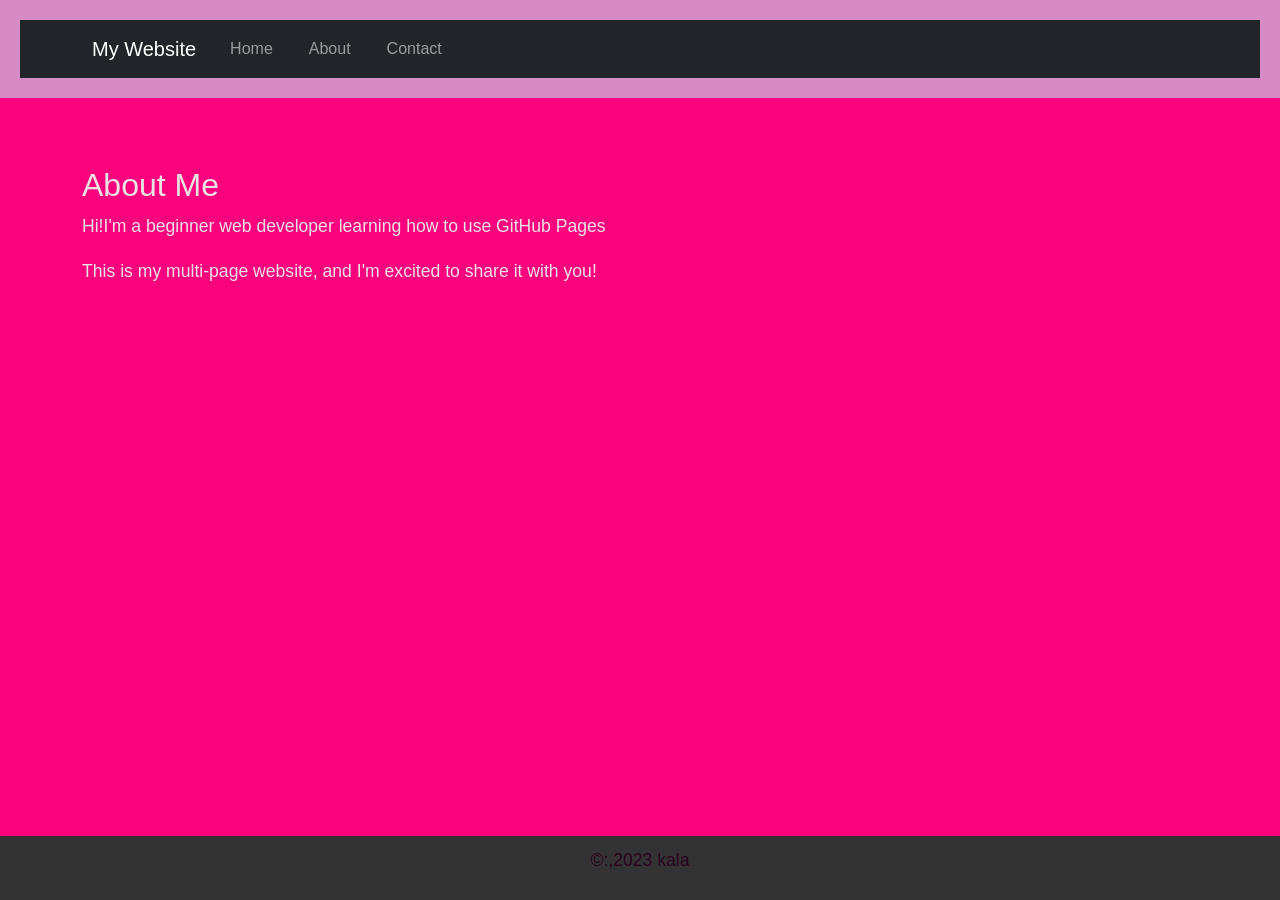
<file: about.html>
<DOCTYPE html>
<html lang="en">
<head>
 <meta charset="UTF-8">
 <meta name="viewport"
content="width= device-width,inital-scale=1.0">
 <title>About Me</title>
 <link href="https://cdn.jsdelivr.net/npm/bootstrap@5.3.0/dist/css/bootstrap.min.css" rel="stylesheet"> 
<link rel="stylesheet" href="styles.css"> 
<head>
<body>
 <header>
   <nav class="navbar navbar-expand-lg navbar-dark bg-dark"> 

        <div class="container"> 

            <a class="navbar-brand" href="index.html">My Website</a> 

            <button class="navbar-toggler" type="button" data-bs-toggle="collapse" data-bs-target="#navbarNav"> 

                <span class="navbar-toggler-icon"></span> 

            </button> 

            <div class="collapse navbar-collapse" id="navbarNav"> 

                <ul class="navbar-nav"> 

                    <li class="nav-item"> 

                        <a class="nav-link" href="index.html">Home</a> 

                    </li> 

                    <li class="nav-item"> 

                        <a class="nav-link" href="about.html">About</a> 

                    </li> 

                    <li class="nav-item"> 

                        <a class="nav-link" href="contact.html">Contact</a> 

                    </li> 

                </ul> 

            </div> 

        </div> 

    </nav> 

</header> 
<main class="container my-5">
   <h2>About Me</h2>
   <p>Hi!I'm a beginner web developer learning how to use GitHub Pages</p>
   <p>This is my multi-page website, and I'm excited to share it with you!</p>
 </main>

 <footer>
    <p>&copy:,2023 kala</p>
 </footer>
  <script src="https://cdn.jsdelivr.net/npm/@popperjs/core@2.11.6/dist/umd/popper.min.js"></script> 

    <script src="https://cdn.jsdelivr.net/npm/bootstrap@5.3.0/dist/js/bootstrap.min.js"></script> 
</body>
</html>
</file>
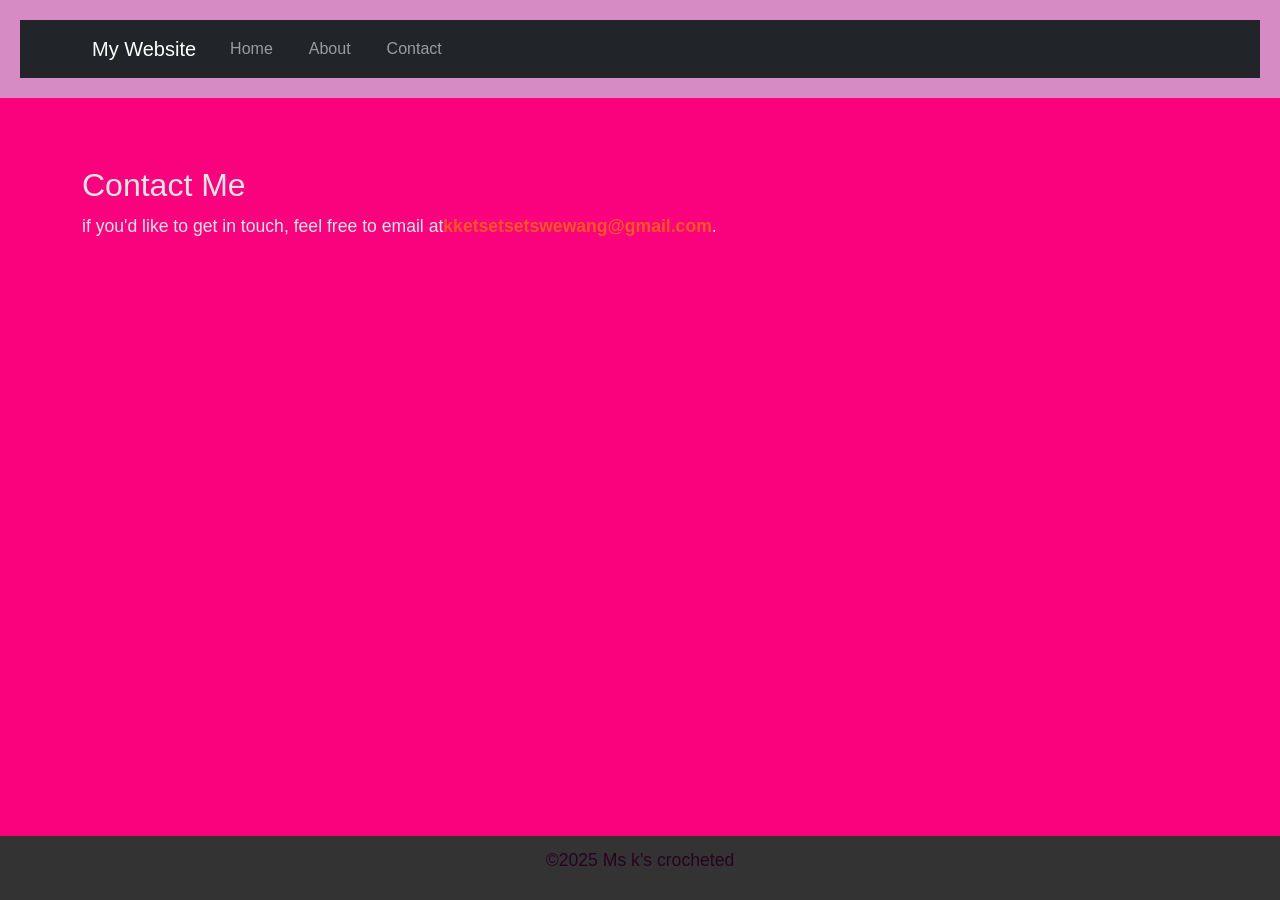
<file: contact.html>
<DOCTYPE html>
<html lang="en">
<head>
 <meta charset="UTF-8">
 <meta name="viewport"
content="width=device-width, intial-scale=1-0">
 <title>Contact Me</title>
 <link href="https://cdn.jsdelivr.net/npm/bootstrap@5.3.0/dist/css/bootstrap.min.css" rel="stylesheet"> 
 <link rel="stylesheet" href="styles.css"> 
</head>
<body>
  <header>
    <nav class="navbar navbar-expand-lg navbar-dark bg-dark"> 

        <div class="container"> 

            <a class="navbar-brand" href="index.html">My Website</a> 

            <button class="navbar-toggler" type="button" data-bs-toggle="collapse" data-bs-target="#navbarNav"> 

                <span class="navbar-toggler-icon"></span> 

            </button> 

            <div class="collapse navbar-collapse" id="navbarNav"> 

                <ul class="navbar-nav"> 

                    <li class="nav-item"> 

                        <a class="nav-link" href="index.html">Home</a> 

                    </li> 

                    <li class="nav-item"> 

                        <a class="nav-link" href="about.html">About</a> 

                    </li> 

                    <li class="nav-item"> 

                        <a class="nav-link" href="contact.html">Contact</a> 

                    </li> 

                </ul> 

            </div> 

        </div> 

    </nav> 

</header> 
<main class="container my-5">
    <h2>Contact Me</h2>
    <p>if you'd like to get in touch, feel free to email at<a
 href="mailto:kketsetswewang@gmail.com">kketsetsetswewang@gmail.com</a>.</p>
 </main>

 <footer>
   <p>&copy;2025 Ms k's crocheted</p>
 </footer>
  <script src="https://cdn.jsdelivr.net/npm/@popperjs/core@2.11.6/dist/umd/popper.min.js"></script> 

    <script src="https://cdn.jsdelivr.net/npm/bootstrap@5.3.0/dist/js/bootstrap.min.js"></script> 
</body>
</html>
</file>
<file: styles.css>
body { 

    font-family: Arial, sans-serif; 

    color: #e9e4e4; 

    background-color: #fa017e; 

    margin: 0; 

    padding: 0; 

    line-height: 1.6; 

} 

header { 

    background-color: #d78bc5; 

    color: rgb(203, 167, 186); 

    padding: 20px; 

    text-align: center; 

} 

 

header h1 { 

    margin: 0; 

} 

 

nav a { 

    color: rgb(219, 24, 24); 

    text-decoration: none; 

    margin: 0 10px; 

} 

 

nav a:hover { 
 text-decoration: underline; 

} 

main { 

    padding: 20px; 

    max-width: 800px; 

    margin: 0 auto; 

} 

 

main img { 

    max-width: 100%; 

    height: auto; 

    display: block; 

    margin: 20px 0; 

} 
footer { 

    background-color: #333; 

    color: rgb(42, 2, 32); 

    text-align: center; 

    padding: 10px; 

    position: fixed; 

    bottom: 0; 

    width: 100%; 

} 
p { 

    font-size: 1.1em; 

} 

 

a { 

    color: #a70e0e; 

    text-decoration: none;
} 

 

a:hover { 

    text-decoration: underline; 

}  
img { 

    border: 5px solid #72074d; 

    border-radius: 10px; 

} 
main a[href^="mailto:"] { 

    color: #ff5722; 

    font-weight: bold; 

}
</file>
